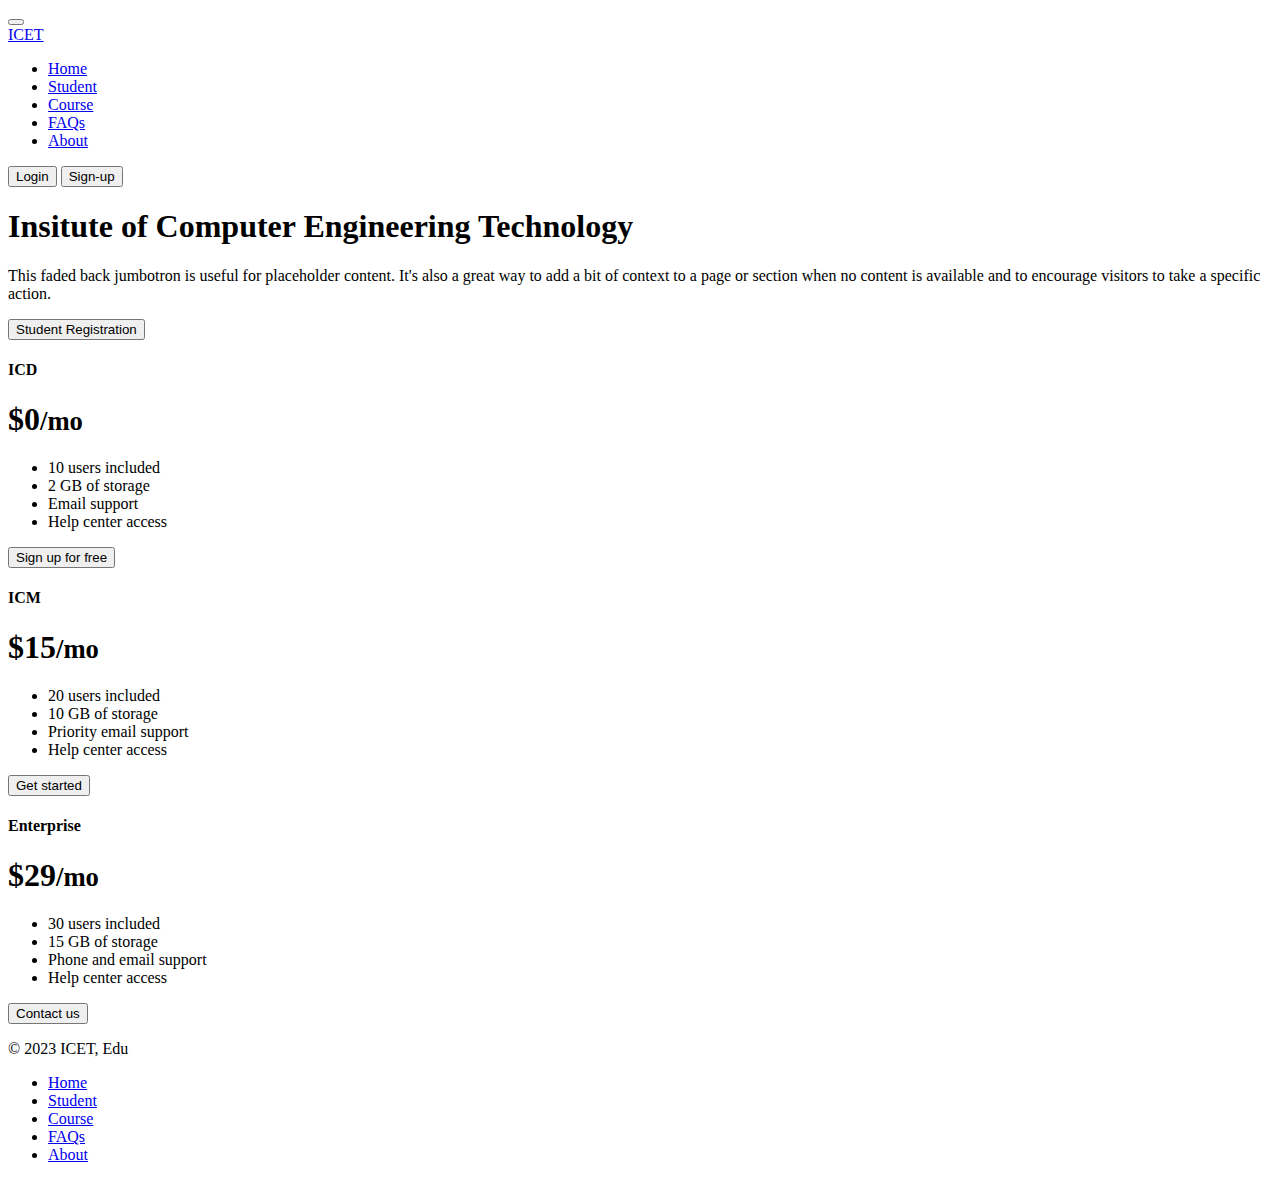
<file: index.html>
<!DOCTYPE html>
<html lang="en">

<head>
  <meta charset="UTF-8">
  <meta name="viewport" content="width=device-width, initial-scale=1.0">
  <link href="https://cdn.jsdelivr.net/npm/bootstrap@5.3.2/dist/css/bootstrap.min.css" rel="stylesheet"
    integrity="sha384-T3c6CoIi6uLrA9TneNEoa7RxnatzjcDSCmG1MXxSR1GAsXEV/Dwwykc2MPK8M2HN" crossorigin="anonymous">
  <link rel="stylesheet" href="./asset/css/globle.css">

  <title>ICET</title>
  <link rel="icon" type="image/x-icon" href="https://img.icons8.com/ultraviolet/40/reading.png">
</head>

<body>

  <!-- Navigation bar -->
  <nav class="navbar navbar-expand-lg bg-body-tertiary rounded" aria-label="Thirteenth navbar example">
    <div class="container-fluid">
      <button class="navbar-toggler" type="button" data-bs-toggle="collapse" data-bs-target="#navbarsExample11"
        aria-controls="navbarsExample11" aria-expanded="false" aria-label="Toggle navigation">
        <span class="navbar-toggler-icon"></span>
      </button>

      <div class="collapse navbar-collapse d-lg-flex" id="navbarsExample11">
        <a class="navbar-brand col-lg-3 me-0" href="#">ICET</a>
        <ul class="navbar-nav col-lg-6 justify-content-lg-center">
          <li class="nav-item">
            <a class="nav-link active" aria-current="page" href="#">Home</a>
          </li>
          <li class="nav-item">
            <a class="nav-link" href="./views/student.html">Student</a>
          </li>
          <li class="nav-item">
            <a class="nav-link" href="./views/course.html">Course</a>
          </li>
          <li class="nav-item">
            <a class="nav-link" href="./views/faq.html">FAQs</a>
          </li>
          <li class="nav-item">
            <a class="nav-link" href="./views/about.html">About</a>
          </li>
          <!-- <li class="nav-item dropdown">
            <a class="nav-link dropdown-toggle" href="#" data-bs-toggle="dropdown" aria-expanded="false">Dropdown</a>
            <ul class="dropdown-menu">
              <li><a class="dropdown-item" href="#">Action</a></li>
              <li><a class="dropdown-item" href="#">Another action</a></li>
              <li><a class="dropdown-item" href="#">Something else here</a></li>
            </ul>
          </li> -->
        </ul>
        <div class="col-md-3 text-end">
          <button type="button" class="btn btn-outline-primary me-2">Login</button>
          <button type="button" class="btn btn-primary">Sign-up</button>
        </div>
      </div>
    </div>
  </nav>
  <!-- Navigation bar -->


  <!-- Intro section -->
  <div class="container my-5">
    <div class="position-relative p-5 text-center text-muted bg-body border border-dashed rounded-5">
      <h1 class="text-body-emphasis">Insitute of Computer Engineering Technology</h1>
      <p class="col-lg-6 mx-auto mb-4">
        This faded back jumbotron is useful for placeholder content. It's also a great way to add a bit of context to a
        page or section when no content is available and to encourage visitors to take a specific action.
      </p>
      <a href="./views/student.html">
        <button class="btn btn-primary px-5 mb-5" type="button">
          Student Registration
        </button>
      </a>

    </div>
  </div>
  <!-- Intro section -->


  <!-- Course category -->
  <div class="container">
    <div class="row row-cols-1 row-cols-md-3 mb-3 text-center">
      <div class="col">
        <div class="card mb-4 rounded-3 shadow-sm">
          <div class="card-header py-3">
            <h4 class="my-0 fw-normal">ICD</h4>
          </div>
          <div class="card-body">
            <h1 class="card-title pricing-card-title">$0<small class="text-body-secondary fw-light">/mo</small></h1>
            <ul class="list-unstyled mt-3 mb-4">
              <li>10 users included</li>
              <li>2 GB of storage</li>
              <li>Email support</li>
              <li>Help center access</li>
            </ul>
            <button type="button" class="w-100 btn btn-lg btn-outline-primary">Sign up for free</button>
          </div>
        </div>
      </div>
      <div class="col">
        <div class="card mb-4 rounded-3 shadow-sm">
          <div class="card-header py-3">
            <h4 class="my-0 fw-normal">ICM</h4>
          </div>
          <div class="card-body">
            <h1 class="card-title pricing-card-title">$15<small class="text-body-secondary fw-light">/mo</small></h1>
            <ul class="list-unstyled mt-3 mb-4">
              <li>20 users included</li>
              <li>10 GB of storage</li>
              <li>Priority email support</li>
              <li>Help center access</li>
            </ul>
            <button type="button" class="w-100 btn btn-lg btn-primary">Get started</button>
          </div>
        </div>
      </div>
      <div class="col">
        <div class="card mb-4 rounded-3 shadow-sm border-primary">
          <div class="card-header py-3 text-bg-primary border-primary">
            <h4 class="my-0 fw-normal">Enterprise</h4>
          </div>
          <div class="card-body">
            <h1 class="card-title pricing-card-title">$29<small class="text-body-secondary fw-light">/mo</small></h1>
            <ul class="list-unstyled mt-3 mb-4">
              <li>30 users included</li>
              <li>15 GB of storage</li>
              <li>Phone and email support</li>
              <li>Help center access</li>
            </ul>
            <button type="button" class="w-100 btn btn-lg btn-primary">Contact us</button>
          </div>
        </div>
      </div>
    </div>
  </div>

  <!-- Course category -->


  <!-- Footer section -->
  <div class="container mt-5">
    <footer class="d-flex flex-wrap justify-content-between align-items-center py-3 my-4 border-top">
      <p class="col-md-4 mb-0 text-body-secondary">&copy; 2023 ICET, Edu</p>

      <ul class="nav col-md-4 justify-content-end">
        <li class="nav-item"><a href="./views/home.html" class="nav-link px-2 text-body-secondary">Home</a></li>
        <li class="nav-item"><a href="./views/student.html" class="nav-link px-2 text-body-secondary">Student</a></li>
        <li class="nav-item"><a href="./views/course.html" class="nav-link px-2 text-body-secondary">Course</a></li>
        <li class="nav-item"><a href="./views/faq.html" class="nav-link px-2 text-body-secondary">FAQs</a></li>
        <li class="nav-item"><a href="./views/about.html" class="nav-link px-2 text-body-secondary">About</a></li>
      </ul>
    </footer>
  </div>
  <!-- Footer section -->

  <script src="https://cdn.jsdelivr.net/npm/bootstrap@5.3.2/dist/js/bootstrap.bundle.min.js"
    integrity="sha384-C6RzsynM9kWDrMNeT87bh95OGNyZPhcTNXj1NW7RuBCsyN/o0jlpcV8Qyq46cDfL"
    crossorigin="anonymous"></script>

  <script src="./asset/js/app.js"></script>
</body>

</html>
</file>
<file: asset/css/globle.css>
.c-item {
  height: 600px;
}

.c-img {
  height: 100%;
  object-fit: cover;
  filter: brightness(0.6);
}

/* .student-img {
  height: 50%;
  position: absolute;
} */


/* Default styles for small to medium screens */
.student-img {
  width: 100%;
  /* Take up the full width of the container */
  height: auto;
  /* Maintain the aspect ratio */
  position: relative;
}

/* Media query for screens above a medium size (adjust the breakpoint as needed) */
@media (min-width: 768px) {
  .student-img {
    height: 50%;
    /* Take up 50% of the height */
    width: auto;
    /* Allow the width to adjust to maintain aspect ratio */
    position: absolute;
  }
}
</file>
